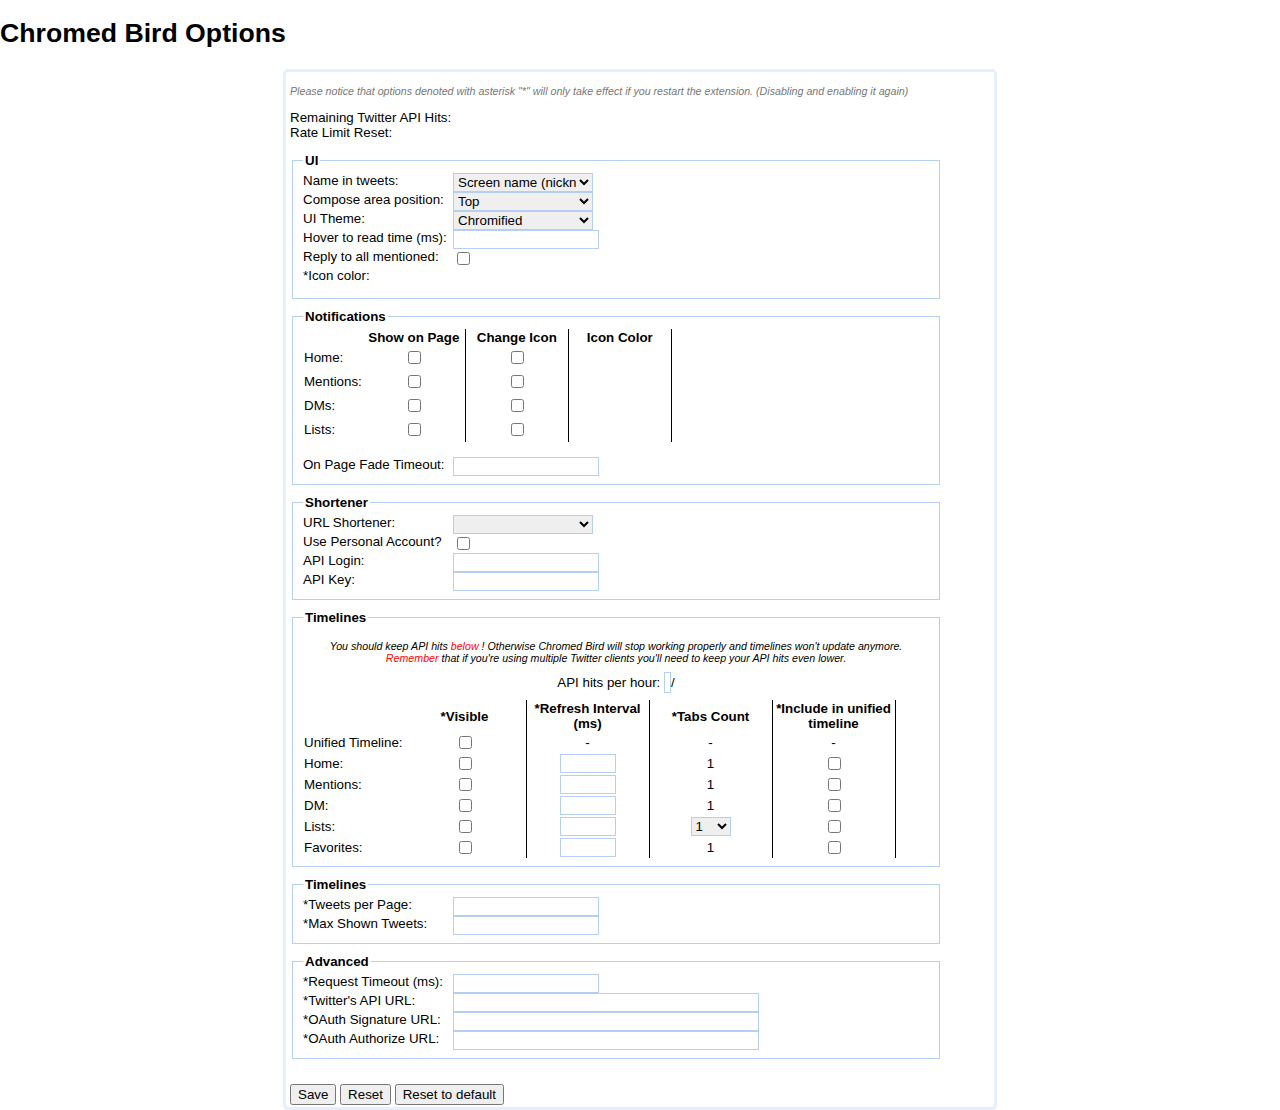
<file: options.html>
<!DOCTYPE html>

<html>

<head>
<link rel="stylesheet" type="text/css" href="css/options.css" />
<link rel="stylesheet" type="text/css" href="css/colorpicker/colorpicker.css" />
<script type="text/javascript" src="lib/3rdparty/jquery.js"></script>
<script type="text/javascript" src="lib/3rdparty/colorpicker.js"></script>
<script type="text/javascript" src="lib/shortener_lib.js"></script>
<title>Chromed Bird Options</title>

<script type="text/javascript">

var OptionsBackend = chrome.extension.getBackgroundPage().OptionsBackend;

function Options() {
  this.optionsMap = {};

  this.load = function(forceDefault) {
    this.optionsMap = OptionsBackend.load(forceDefault);
    var _this = this;
    $('input,select,canvas.color_selector').each(function() {
      var $this = $(this);
      var name = $this.attr('name');
      if(name) {
        if($this.is('[type="checkbox"]')) {
          $this.attr('checked', _this.optionsMap[name]);
        } else if($this.is('canvas')) {
          $this.attr('hexColor', _this.optionsMap[name]);
          paintIcon($this[0], _this.optionsMap[name]);
          $this.ColorPickerSetColor(_this.optionsMap[name]);
        } else {
          $this.val(_this.optionsMap[name]);
        }
      }
    });
  };

  this.loadDefaults = function() {
    this.load(true);
    this.save();
  };

  this.save = function() {
    this.clearErrors();
    var hasErrors = false;
    var _this = this;
    $('input,select').each(function() {
      var $this = $(this);
      var validator = $this.attr('validator');
      if(validator) {
        var validatorsArray = validator.split(',');
        for(var i = 0; i < validatorsArray.length; ++i) {
          var validInfo = Validator[validatorsArray[i]]($this);
          if(validInfo !== true) {
            hasErrors = true;
            _this.addValidationError($this, validInfo);
            return true;
          }
        }
      }
    });
    var validInfo = Validator.global();
    if(validInfo !== true) {
      hasErrors = true;
      this.addValidationError(null, validInfo);
    }
    if(!hasErrors) {
      $('input,select,canvas.color_selector').each(function() {
        var $this = $(this);
        var name = $this.attr('name');
        if(name) {
          if($this.is('[type="checkbox"]')) {
             _this.optionsMap[name] = $this.attr('checked');
          } else if($this.is('canvas')) {
            _this.optionsMap[name] = $this.attr('hexColor');
          } else {
            var elValue = $this.val();
            var intValue = parseInt(elValue );
            if(intValue == elValue) {
              elValue = intValue;
            }
            _this.optionsMap[name] = elValue;
          }
        }
      });
      OptionsBackend.save(this.optionsMap);
      $(document).scrollTop(0);
      $("#saved_notice").stop().show().css('opacity', '1.0').fadeOut(5000);
    }
  };

  this.addValidationError = function($el, error) {
    var errorEl = $("<span>").attr('class', 'error').html(error);
    if($el) {
      $el.after(errorEl);
    } else {
      $("#buttons_area").before(errorEl);
    }
  };

  this.clearErrors = function() {
    $('.error').remove();
  };

}

/* ---- validation ---- */
Validator = {
  global: function() {
    var atLeastOneVisible = false;
    $("input[type='checkbox']").each(function() {
      var isVisibleCheck = $(this).attr('name').match(/_visible$/);
      if(isVisibleCheck) {
        var checked = $(this).is(":checked");
        if(checked) {
          atLeastOneVisible = true;
          return false;
        }
      }
    });
    if(!atLeastOneVisible) {
      return 'You should select at least one timeline as visible.';
    }
    return true;
  },

  required: function ($el) {
    var val = $el.val()
    if(!val)
      return 'It can\'t be empty.';
    return true;
  },

  number: function ($el) {
    var intVal = parseInt($el.val());
    if(isNaN(intVal))
      return 'It should be a number.';
    return true;
  },

  positive: function ($el) {
    if(parseInt($el.val()) <= 0)
      return 'It should be positive.';
    return true;
  },

  minRefresh: function ($el) {
    if(parseInt($el.val()) < 20000)
      return 'Minimum interval is 20000ms';
    return true;
  },

  url: function ($el) {
    if($el.val().match(/(\b(https?):\/\/[-A-Z0-9+&@#\/%?=~_|!:,.;]*[-A-Z0-9+&@#\/%=~_|])/i)) {
      return true;
    }
    return 'It should be a valid URL.';
  },

  unifiedValidator: function($el) {
    if(!$el.is(":checked")) {
      return true;
    }
    var atLeastOneSelected = false;
    $("input[type='checkbox']").each(function() {
      var isIncludeUnifiedCheck = $(this).attr('name').match(/include_unified$/);
      if(isIncludeUnifiedCheck) {
        var checked = $(this).is(":checked");
        if(checked) {
          atLeastOneSelected = true;
          return false;
        }
      }
    });
    if(!atLeastOneSelected) {
      return 'You should select at least one timeline to compose the unified timeline.';
    }
    return true;
  }
}
/* ---- end validation ---- */

var IconCreator = chrome.extension.getBackgroundPage().IconCreator;
var twitterBackend = chrome.extension.getBackgroundPage().TweetManager.instance.twitterBackend;
var options = new Options();
var imgEl = null;

function paintIcon(canvas, color) {
  if(!imgEl) {
    var img = $('<img>').attr('src', 'img/icon19.png');
    img.load(function() {
      imgEl = img[0];
      var imgData = IconCreator.paintIcon(imgEl, color);
      canvas.getContext("2d").putImageData(imgData, 0, 0);
    });
  } else {
    var imgData = IconCreator.paintIcon(imgEl, color);
    canvas.getContext("2d").putImageData(imgData, 0, 0);
  }
}

var hourlyLimit = 150;
$(function() {
  if(twitterBackend) {
    var hitsInfo = twitterBackend.remainingHitsInfo();
    $(".twitter_hits_left").text(hitsInfo[0]);
    var dateObj = new Date();
    dateObj.setTime(parseInt(hitsInfo[1]) * 1000);
    $(".twitter_hits_reset").text(dateObj.toLocaleDateString() + " " + dateObj.toLocaleTimeString());

    if(hitsInfo[2]) {
      hourlyLimit = parseInt(hitsInfo[2]);
    }
  }
  $(".__hourly_limit").text(hourlyLimit);

  for(var key in SHORTENERS_BACKEND) {
    var desc = SHORTENERS_BACKEND[key].desc;
    $("select[name='url_shortener']").append($("<option>").attr('value', key).text(desc));
  }

  var onShortenerChange = function() {
    var shortenerSelect = $("select[name='url_shortener']")[0]
    if(shortenerSelect.value=='bitly' || shortenerSelect.value=='jmp') {
      $("#shortener_opts").show();
    } else {
      $("#shortener_opts").hide();
    }
  };
  var onShortenerAcctClick = function() {
    if($("input[name='shortener_acct']").attr('checked')) {
      $("input[name='shortener_login']").removeAttr('disabled');
      $("input[name='shortener_key']").removeAttr('disabled');
    } else {
      $("input[name='shortener_login']").val('').attr('disabled', 'disabled');
      $("input[name='shortener_key']").val('').attr('disabled', 'disabled');
    }
  };
  $("select[name='url_shortener']").change(onShortenerChange);
  $("input[name='shortener_acct']").click(onShortenerAcctClick);

  $('canvas.color_selector').ColorPicker({
    onChange: function (hsb, hex, rgb) {
      var canvas = this.data('colorpicker').el;
      $(canvas).attr('hexColor', '#' + hex);
      paintIcon(canvas, rgb);
    }
  });
  options.load();
  onShortenerChange();
  onShortenerAcctClick();

  updatePredictedHitsCount();
  var timelines = ['unified', 'home', 'mentions', 'dms', 'lists', 'favorites'];
  for(var i = 0; i < timelines.length; ++i) {
    $('table.timelines input, table.timelines select')
      .keyup(updatePredictedHitsCount)
      .blur(updatePredictedHitsCount)
      .click(updatePredictedHitsCount)
      .change(updatePredictedHitsCount);
  }
});

function updatePredictedHitsCount() {
  var timelines = ['home', 'mentions', 'dms', 'lists', 'favorites'];
  var totalHits = 0;
  var unifiedVisible = $('input[name="unified_visible"]').is(':checked');
  for(var i = 0; i < timelines.length; ++i) {
    var inputUnifiedEl = $('input[name="' +  timelines[i] + '_include_unified"]');
    if(!unifiedVisible) {
      inputUnifiedEl.attr('disabled', 'disabled');
    } else {
      inputUnifiedEl.removeAttr('disabled');
    }
    var inputVisibleEl = $('input[name="' +  timelines[i] + '_visible"]');
    if(!inputVisibleEl.is(':checked') && !(unifiedVisible && inputUnifiedEl.is(':checked'))) {
      continue;
    }


    var inputRefreshEl = $('input[name="' +  timelines[i] + '_refresh_interval"]');
    var intVal = parseInt(inputRefreshEl.val());
    var timelineHits = (60 * 60 * 1000) / intVal;
    var timelineCount = $('select[name="' +  timelines[i] + '_count"]').val() || 1;
    totalHits += timelineHits * timelineCount;
  }
  totalHits = parseInt(totalHits);
  $('#predicted_hits_count').text(totalHits);
  if(totalHits >= hourlyLimit) {
    $('#predicted_hits_count').css('backgroundColor', 'red');
  } else if(totalHits >= hourlyLimit * 0.85) {
    $('#predicted_hits_count').css('backgroundColor', 'yellow');
  } else {
    $('#predicted_hits_count').css('backgroundColor', 'white');
  }
  return totalHits;
}

</script>

</head>
<body>

<h1>Chromed Bird Options</h1>

<div id="saved_notice">Your configuration has been successfully saved!</div>
<div id="main_area">
  <p class="notice">
    Please notice that options denoted with asterisk "*" will only take effect if you restart the extension. (Disabling and enabling it again)
  </p>
  <p>
    Remaining Twitter API Hits: <span class="twitter_hits_left"></span><br>
    Rate Limit Reset: <span class="twitter_hits_reset"></span>
  </p>

   <fieldset>
    <legend>UI</legend>
    <label for="name_attribute">Name in tweets:</label>
    <select name="name_attribute">
      <option value="screen_name">Screen name (nickname)</option>
      <option value="name">Real name</option>
      <option value="both">Both names</option>
    </select><br>
    <label for="compose_position">Compose area position:</label>
    <select name="compose_position">
      <option value="top">Top</option>
      <option value="bottom">Bottom</option>
    </select><br>
    <label for="theme">UI Theme:</label>
    <select name="theme">
      <option value="css/chromified.css,css/chromified-theme/jquery-ui-1.7.2.custom.css">Chromified</option>
      <option value="css/whisper.css,css/whisper-theme/jquery-ui-1.7.2.custom.css">Whispers</option>
      <option value="css/darkness-theme/jquery-ui-1.7.2.custom.css,css/darkness.css">Darkness</option>
    </select><br>
    <label for="hover_timeout">Hover to read time (ms):</label>
    <input type="text" name="hover_timeout" validator="required,number,positive"><br>
    <label for="reply_all">Reply to all mentioned:</label>
    <input type="checkbox" id="reply_all" name="reply_all" />
    <br />

    <label>*Icon color:</label>
    <canvas name="idle_color" width="19" height="19" class="color_selector"></canvas>
  </fieldset>

  <fieldset>
    <legend>Notifications</legend>
    <table class="notifications">
      <tr>
        <th></th>
        <th>Show on Page</th>
        <th>Change Icon</th>
        <th>Icon Color</th>
      <tr>
        <td class="label">Home:</td>
        <td><input type="checkbox" name="home_on_page"></td>
        <td><input type="checkbox" name="home_icon"></td>
        <td><canvas name="home_color" width="19" height="19" class="color_selector"></canvas></td>
      </tr>
      <tr>
        <td class="label">Mentions:</td>
        <td><input type="checkbox" name="mentions_on_page"></td>
        <td><input type="checkbox" name="mentions_icon"></td>
        <td><canvas name="mentions_color" width="19" height="19" class="color_selector"></canvas></td>
      </tr>
      <tr>
        <td class="label">DMs:</td>
        <td><input type="checkbox" name="dms_on_page"></td>
        <td><input type="checkbox" name="dms_icon"></td>
        <td><canvas name="dms_color" width="19" height="19" class="color_selector"></canvas></td>
      </tr>
      <tr>
        <td class="label">Lists:</td>
        <td><input type="checkbox" name="lists_on_page"></td>
        <td><input type="checkbox" name="lists_icon"></td>
        <td><canvas name="lists_color" width="19" height="19" class="color_selector"></canvas></td>
      </tr>
    </table><br>
    <label for="notification_fade_timeout">On Page Fade Timeout:</label>
    <input type="text" name="notification_fade_timeout" validator="required,number,positive"><br>
  </fieldset>

  <fieldset>
    <legend>Shortener</legend>
    <label for="url_shortener">URL Shortener:</label>
    <select name="url_shortener"></select><br>
    <p id="shortener_opts">
      <label for="shortener_acct">Use Personal Account?</label>
      <input type="checkbox" name="shortener_acct"><br>
      <label for="shortener_login">API Login:</label>
      <input type="text" name="shortener_login"><br>
      <label for="shortener_key">API Key:</label>
      <input type="text" name="shortener_key">
    </p>
  </fieldset>

  <fieldset>
    <legend>Timelines</legend>
    <p class="notice" style="text-align: center; color: black;">
      You should keep API hits <span style="color: red;">below <span class="__hourly_limit"></span></span>! Otherwise Chromed Bird will stop working properly and timelines won't update anymore.<br>
      <span style="color: red;">Remember</span> that if you're using multiple Twitter clients you'll need to keep your API hits even lower.
    </p>
    <p class="hits_notice">
      API hits per hour: <span id="predicted_hits_count"></span> / <span class="__hourly_limit">
    </p>
    <table class="timelines">
      <tr>
        <th></th>
        <th>*Visible</th>
        <th>*Refresh Interval (ms)</th>
        <th>*Tabs Count</th>
        <th>*Include in unified timeline</th>
      <tr>
        <td class="label">Unified Timeline:</td>
        <td><input type="checkbox" name="unified_visible" validator="unifiedValidator"></td>
        <td>-</td>
        <td>-</td>
        <td>-</td>
      </tr>
      <tr>
        <td class="label">Home:</td>
        <td><input type="checkbox" name="home_visible"></td>
        <td><input type="text" name="home_refresh_interval" validator="required,number,minRefresh"></td>
        <td>1</td>
        <td><input type="checkbox" name="home_include_unified"></td>
      </tr>
      <tr>
        <td class="label">Mentions:</td>
        <td><input type="checkbox" name="mentions_visible"></td>
        <td><input type="text" name="mentions_refresh_interval" validator="required,number,minRefresh"></td>
        <td>1</td>
        <td><input type="checkbox" name="mentions_include_unified"></td>
      </tr>
      <tr>
        <td class="label">DM:</td>
        <td><input type="checkbox" name="dms_visible"></td>
        <td><input type="text" name="dms_refresh_interval" validator="required,number,minRefresh"></td>
        <td>1</td>
        <td><input type="checkbox" name="dms_include_unified"></td>
      </tr>
      <tr>
        <td class="label">Lists:</td>
        <td><input type="checkbox" name="lists_visible"></td>
        <td><input type="text" name="lists_refresh_interval" validator="required,number,minRefresh"></td>
        <td>
          <select name="lists_count" style="width: 40px;">
            <option value="1">1</option>
            <option value="2">2</option>
            <option value="3">3</option>
            <option value="4">4</option>
            <option value="5">5</option>
          </select>
        </td>
        <td><input type="checkbox" name="lists_include_unified"></td>
      </tr>
      <tr>
        <td class="label">Favorites:</td>
        <td><input type="checkbox" name="favorites_visible"></td>
        <td><input type="text" name="favorites_refresh_interval" validator="required,number,minRefresh"></td>
        <td>1</td>
        <td><input type="checkbox" name="favorites_include_unified"></td>
      </tr>
    </table>
  </fieldset>

  <fieldset>
    <legend>Timelines</legend>
    <label for="tweets_per_page">*Tweets per Page:</label>
    <input type="text" name="tweets_per_page" validator="required,number,positive"><br>
    <label for="max_cached_tweets">*Max Shown Tweets:</label>
    <input type="text" name="max_cached_tweets" validator="required,number,positive"><br>
  </fieldset>

  <fieldset>
    <legend>Advanced</legend>
    <label for="request_timeout">*Request Timeout (ms):</label>
    <input type="text" name="request_timeout" validator="required,number,positive"><br>
    <label for="base_url">*Twitter's API URL:</label>
    <input type="text" name="base_url" style="width: 300px;" validator="required,url"><br>
    <label for="base_signing_url">*OAuth Signature URL:</label>
    <input type="text" name="base_signing_url" style="width: 300px;" validator="required,url"><br>
    <label for="base_authorize_url">*OAuth Authorize URL:</label>
    <input type="text" name="base_authorize_url" style="width: 300px;" validator="required,url"><br>
  </fieldset>

  <br>
  <div id="buttons_area">
    <input type="button" value="Save" onclick="options.save();">
    <input type="button" value="Reset" onclick="options.load();">
    <input type="button" value="Reset to default" onclick="options.loadDefaults();">
  </div>
</div>

</body>
</html>
</file>
<file: css/options.css>
body {
  font-family: Helvetica, Arial, sans-serif;
  margin: 0px;
  padding: 0px;
  color: black;
  font-size: 10pt;
}

fieldset {
  border: 1px solid #b4cff2;
  margin-right: 50px;
  margin-bottom: 10px;
}

fieldset legend {
  font-weight: bold;
}

#main_area label {
  float: left;
  width: 150px;
}

#main_area input[type="text"], #main_area input[type="password"], #main_area select {
  border: 1px solid #b4cff2;
  width: 140px;
}

#main_area span.error {
  color: red;
  margin-left: 5px;
}

#main_area .notice {
  font-style: italic;
  color: #777;
  font-size: 8pt;
}

#main_area .hits_notice {
  margin: 0;
  padding: 0;
  margin-bottom: 10px;

  text-align: center;
}

#main_area #predicted_hits_count {
  font-weight: bold;
  border: 1px solid #b4cff2;
  padding: 2px;
  padding-right: 3px;
}

#main_area table {
  border-collapse: collapse;
}

#main_area table input[type="text"] {
  width: 50px;
}

#main_area table td:not(.label) {
  text-align: center;
  border-right: 1px solid #000;
}

#main_area table.notifications td {
  width: 100px;
}

#main_area table.timelines td {
  width: 120px;
}

#main_area table td.label {
  width: inherit;
}

#main_area table th:not(:empty) {
  border-right: 1px solid #000;
}

#main_area {
  -webkit-border-radius: 5px;
  width: 700px;
  margin-left: auto;
  margin-right: auto;
  margin-top: 20px;
  background-color: #ffffff;
  border: 3px solid #e5effe;
  padding: 2px 4px 2px 4px;
}

.color_selector {
  cursor: pointer;
}

div.color_selector {
  margin-left: auto;
  margin-right: auto;
  width: 40px;
  height: 25px;
  position: absolute;
  margin-top: -7px;
  margin-left: 30px;
}

div.checkerboard {
  background-image: url(../img/checkerboard.png);
}

#saved_notice {
  -webkit-border-radius: 5px;
  position: absolute;
  left: 50%;
  margin-left: -350px;
  margin-top: -20px;
  width: 700px;
  border: 1px solid #B31E04;
  background-color: #FF2B05;
  color: #fff;
  text-align: center;
  display: none;
}

#shortener_opts {
  margin: 0;
  padding: 0;
}
</file>
<file: css/colorpicker/colorpicker.css>
.colorpicker {
	width: 356px;
	height: 176px;
	overflow: hidden;
	position: absolute;
	background: url(images/colorpicker_background.png);
	font-family: Arial, Helvetica, sans-serif;
	display: none;
}
.colorpicker_color {
	width: 150px;
	height: 150px;
	left: 14px;
	top: 13px;
	position: absolute;
	background: #f00;
	overflow: hidden;
	cursor: crosshair;
}
.colorpicker_color div {
	position: absolute;
	top: 0;
	left: 0;
	width: 150px;
	height: 150px;
	background: url(images/colorpicker_overlay.png);
}
.colorpicker_color div div {
	position: absolute;
	top: 0;
	left: 0;
	width: 11px;
	height: 11px;
	overflow: hidden;
	background: url(images/colorpicker_select.gif);
	margin: -5px 0 0 -5px;
}
.colorpicker_hue {
	position: absolute;
	top: 13px;
	left: 171px;
	width: 35px;
	height: 150px;
	cursor: n-resize;
}
.colorpicker_hue div {
	position: absolute;
	width: 35px;
	height: 9px;
	overflow: hidden;
	background: url(images/colorpicker_indic.gif) left top;
	margin: -4px 0 0 0;
	left: 0px;
}
.colorpicker_new_color {
	position: absolute;
	width: 60px;
	height: 30px;
	left: 213px;
	top: 13px;
	background: #f00;
}
.colorpicker_current_color {
	position: absolute;
	width: 60px;
	height: 30px;
	left: 283px;
	top: 13px;
	background: #f00;
}
.colorpicker input {
	background-color: transparent;
	border: 1px solid transparent;
	position: absolute;
	font-size: 10px;
	font-family: Arial, Helvetica, sans-serif;
	color: #898989;
	top: 4px;
	right: 11px;
	text-align: right;
	margin: 0;
	padding: 0;
	height: 11px;
}
.colorpicker_hex {
	position: absolute;
	width: 72px;
	height: 22px;
	background: url(images/colorpicker_hex.png) top;
	left: 212px;
	top: 142px;
}
.colorpicker_hex input {
	right: 6px;
}
.colorpicker_field {
	height: 22px;
	width: 62px;
	background-position: top;
	position: absolute;
}
.colorpicker_field span {
	position: absolute;
	width: 12px;
	height: 22px;
	overflow: hidden;
	top: 0;
	right: 0;
	cursor: n-resize;
}
.colorpicker_rgb_r {
	background-image: url(images/colorpicker_rgb_r.png);
	top: 52px;
	left: 212px;
}
.colorpicker_rgb_g {
	background-image: url(images/colorpicker_rgb_g.png);
	top: 82px;
	left: 212px;
}
.colorpicker_rgb_b {
	background-image: url(images/colorpicker_rgb_b.png);
	top: 112px;
	left: 212px;
}
.colorpicker_hsb_h {
	background-image: url(images/colorpicker_hsb_h.png);
	top: 52px;
	left: 282px;
}
.colorpicker_hsb_s {
	background-image: url(images/colorpicker_hsb_s.png);
	top: 82px;
	left: 282px;
}
.colorpicker_hsb_b {
	background-image: url(images/colorpicker_hsb_b.png);
	top: 112px;
	left: 282px;
}
.colorpicker_submit {
	position: absolute;
	width: 22px;
	height: 22px;
	background: url(images/colorpicker_submit.png) top;
	left: 322px;
	top: 142px;
	overflow: hidden;
}
.colorpicker_focus {
	background-position: center;
}
.colorpicker_hex.colorpicker_focus {
	background-position: bottom;
}
.colorpicker_submit.colorpicker_focus {
	background-position: bottom;
}
.colorpicker_slider {
	background-position: bottom;
}
</file>
